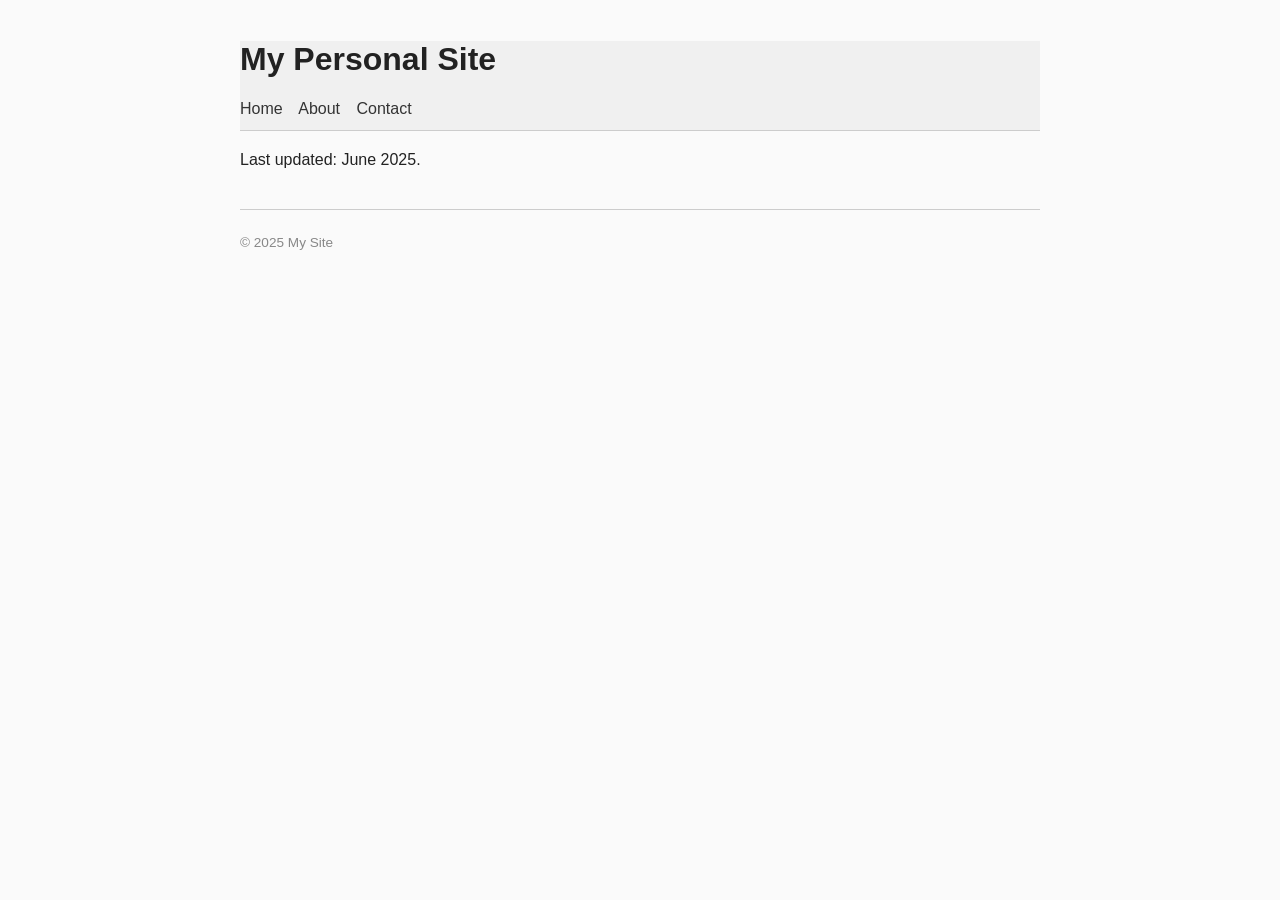
<file: index.html>
<!doctype html>
<html lang="en">
  <head>
    <meta charset="UTF-8" />
    <title>My Site</title>
    <link rel="stylesheet" href="style.css" />
  </head>
  <body>
    <header>
      <h1>My Personal Site</h1>
      <nav>
        <a href="index.html">Home</a>
        <a href="about.html">About</a>
        <a href="contact.html">Contact</a>
      </nav>
    </header>
    <main>
      <p>Last updated: June 2025.</p>
    </main>
    <footer>
      <p>&copy; 2025 My Site</p>
    </footer>
  </body>
</html>
</file>
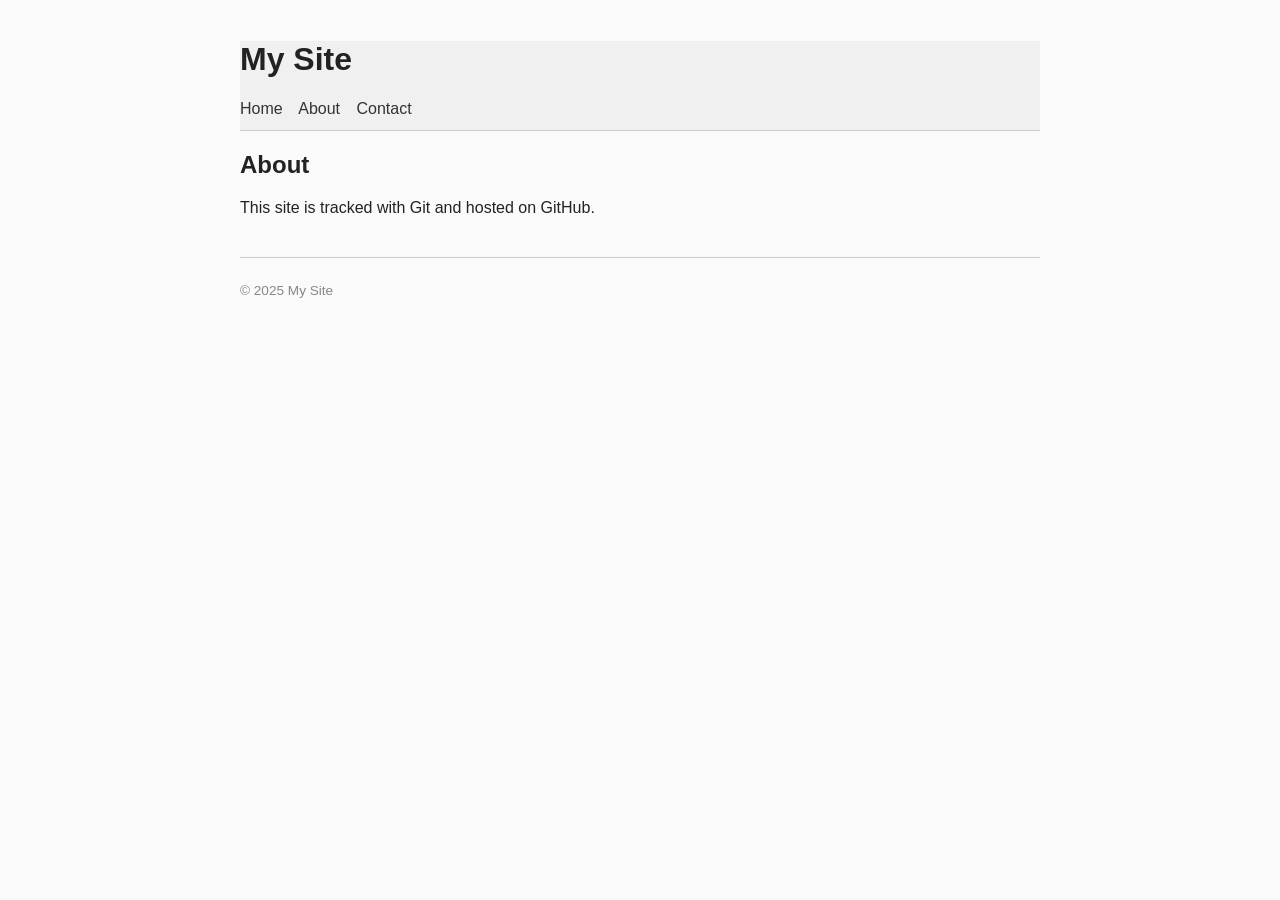
<file: about.html>
<!doctype html>
<html lang="en">
  <head>
    <meta charset="UTF-8" />
    <title>About — My Site</title>
    <link rel="stylesheet" href="style.css" />
  </head>
  <body>
    <header>
      <h1>My Site</h1>
      <nav>
        <a href="index.html">Home</a>
        <a href="about.html">About</a>
        <a href="contact.html">Contact</a>
      </nav>
    </header>
    <main>
      <h2>About</h2>
      <p>This site is tracked with Git and hosted on GitHub.</p>
    </main>
    <footer>
      <p>&copy; 2025 My Site</p>
    </footer>
  </body>
</html>
</file>
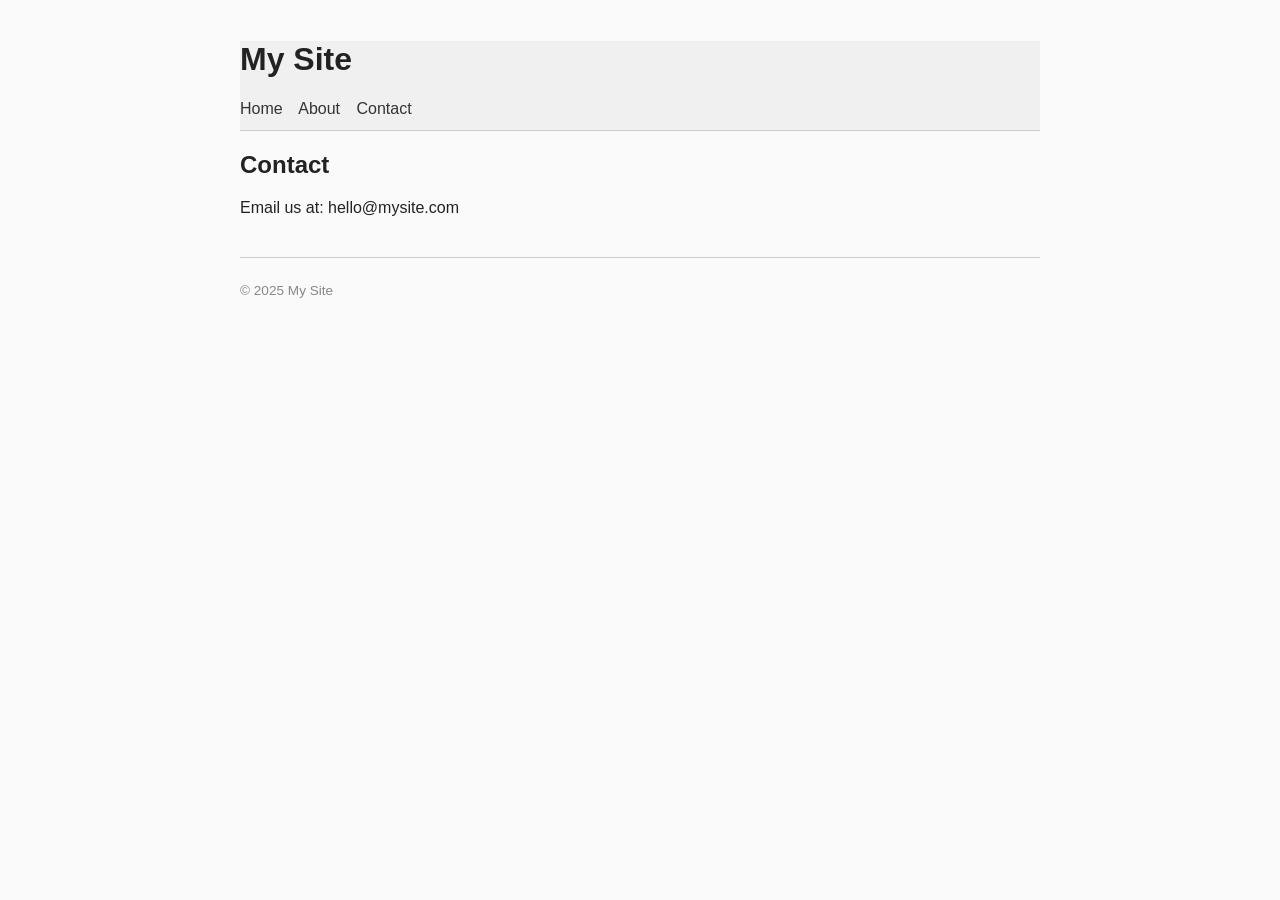
<file: contact.html>
<!DOCTYPE html>
<html lang="en">
<head>
<meta charset="UTF-8" />
<title>Contact — My Site</title>
<link rel="stylesheet" href="style.css" />
</head>
<body>
<header>
<h1>My Site</h1>
<nav>
<a href="index.html">Home</a>
<a href="about.html">About</a>
<a href="contact.html">Contact</a>
</nav>
</header>
<main>
<h2>Contact</h2>
<p>Email us at: hello@mysite.com</p>
</main>
<footer>
<p>&copy; 2025 My Site</p>
</footer>
</body>
</html>
</file>
<file: style.css>
body {
  font-family: Arial, sans-serif;
  max-width: 800px;
  margin: 0 auto;
  padding: 20px;
  color: #222;
  background: #fafafa;
  font-size: 16px;
}
header {
  border-bottom: 1px solid #ccc;
  padding-bottom: 12px;
  margin-bottom: 20px;
  background: #f0f0f0;
}
nav a {
  margin-right: 12px;
  text-decoration: none;
  color: #333;
}
footer {
  border-top: 1px solid #ccc;
  margin-top: 40px;
  padding-top: 12px;
  font-size: 0.85rem;
  color: #888;
}
</file>
